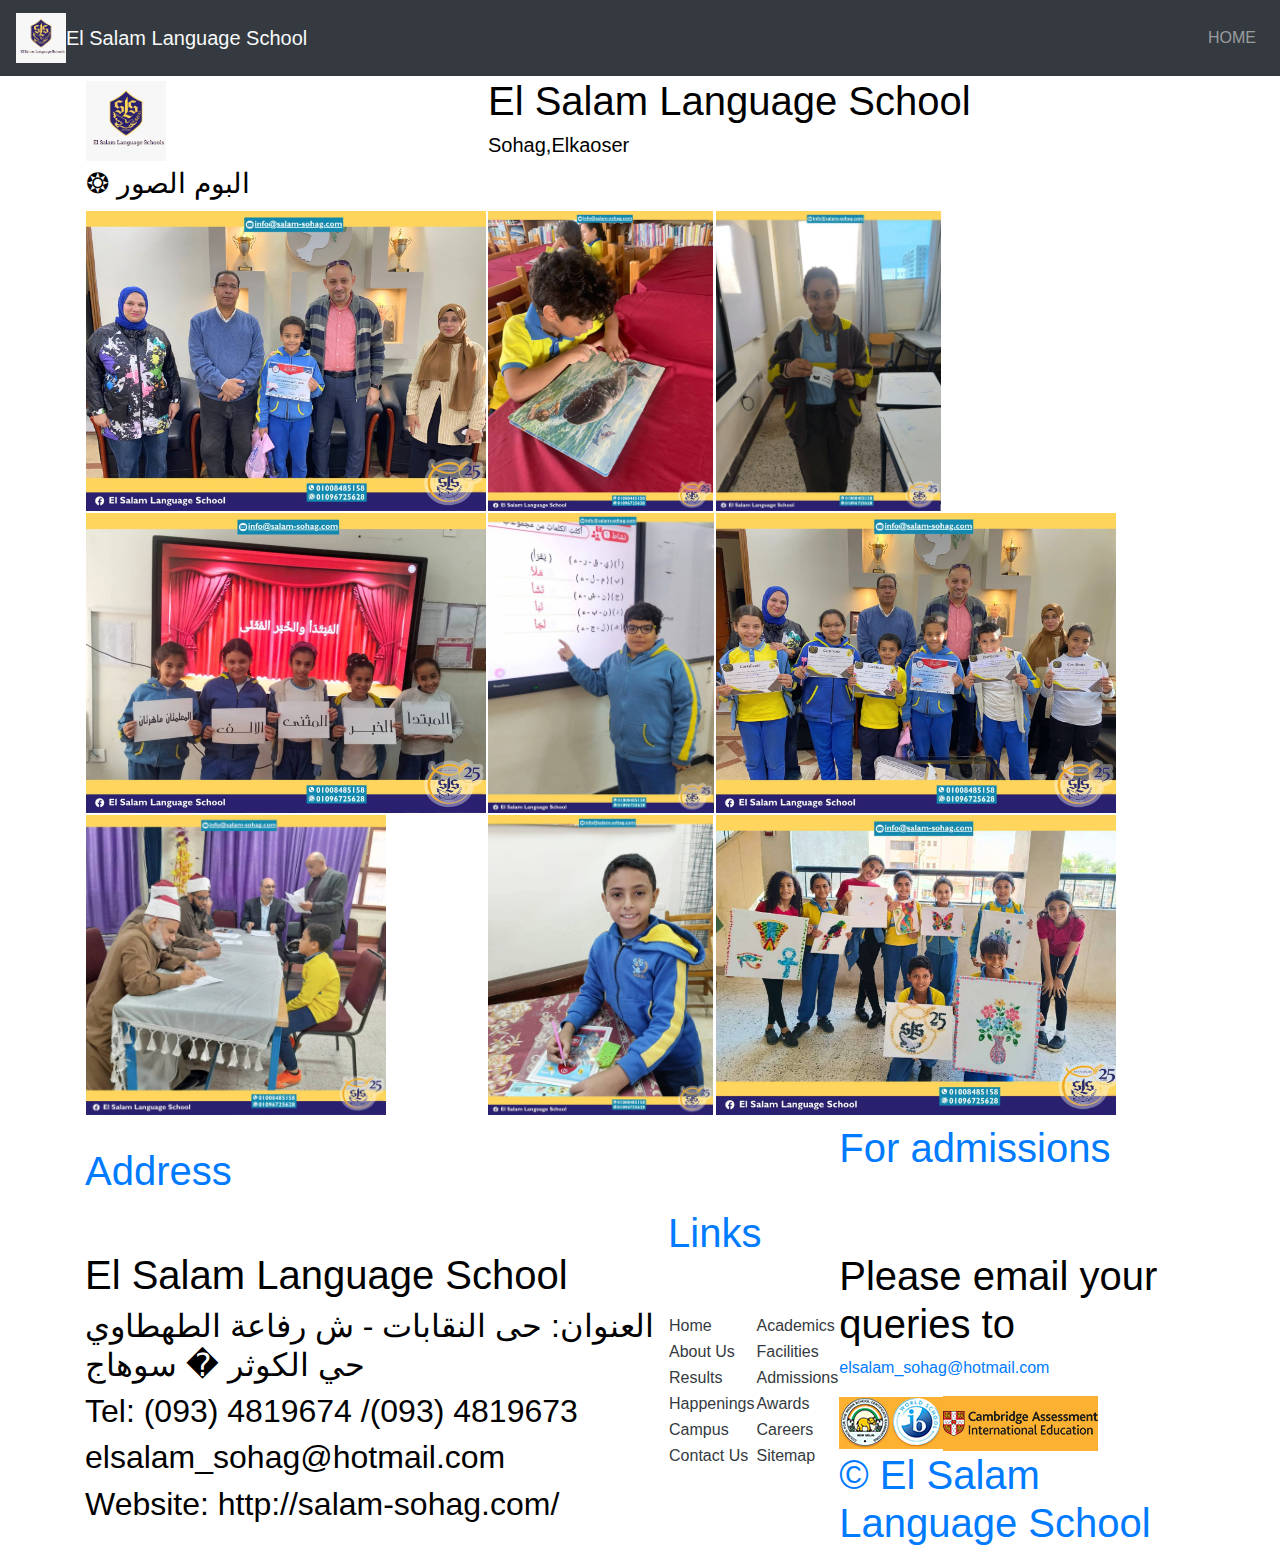
<file: gallery.html>
<!DOCTYPE html>
<html lang="en">
<head>
    <meta charset="UTF-8">
    <title>SLS-gallery</title>
    <link rel="stylesheet" href="bootstrap.css">
    <link rel="stylesheet" href="style.css">
</head>
<body>
   <div class="navbar navbar-expand-lg navbar-dark bg-dark">  
        <a href="index.html" class="navbar-brand text-center text-light"><img src="logo.png" alt="" height="50px">El Salam Language School</a>
        <ul class="navbar-nav ml-auto">
            <li class="nav-item">
               <a href="index.html" class="nav-link">HOME</a> 
            </li>
            
        </ul>
    </div>
    <div class="container">
        <table class="a1">
           <tr>
               <th class="b1"><img src="logo.png" alt="" height="80px"></th>
               <th class="b2" colspan="3"><h1>El Salam Language School</h1><h5>Sohag,Elkaoser</h5></th>
           </tr>
           
            <tr>
                <th class="d1" colspan="3"><h3>&#x2742;  البوم الصور</h3></th>
            </tr>
            
            <tr>
                <th class="k1"><img src="1.jpeg" alt="" height="300px"></th>
                <th class="k1"><img src="2.jpeg" alt="" height="300px"></th>
                <th class="k1"><img src="3.jpeg" alt="" height="300px"></th>
            </tr>
            
            <tr>
                <th class="k1"><img src="5.jpeg" alt="" height="300px"></th>
                <th class="k1"><img src="4.jpeg" alt="" height="300px"></th>
                <th class="k1"><img src="6.jpeg" alt="" height="300px"></th>
            </tr>
            <tr>
                <th class="k1"><img src="7.jpeg" alt="" height="300px"></th>
                <th class="k1"><img src="8.jpeg" alt="" height="300px"></th>
                <th class="k1"><img src="9.jpeg" alt="" height="300px"></th>
            </tr>
           
          
        </table>
    </div>
         <!--break-->
       <div class="navbar navbar-expand-lg navbar-dark dd">
       <div class="container">
       <div class="ff">
        <a href=""><h1 class="ee">Address</h1></a>
        <br>
        <br>
        <h1 class="ee">El Salam Language School </h1>
        <h2 class="gg">العنوان: حى النقابات - ش رفاعة الطهطاوي حي الكوثر � سوهاج</h2>
        <h2 class="gg">Tel:  (093) 4819674 /(093) 4819673</h2>
        <h2 class="gg">elsalam_sohag@hotmail.com</h2>
        <h2 class="gg">Website: http://salam-sohag.com/</h2>
        </div>
        
        <div class="hh"></div>
        
        <div class="ii">
        <a href=""><h1 class="ee">Links</h1></a><br><br>
        <table class="jj">
            <tr>
                <td><a href="" class="text-dark">Home</a></td>
                <td><a href="" class="text-dark">Academics</a></td>
            </tr>
            <tr>
                <td><a href="" class="text-dark">About Us</a></td>
                <td><a href="" class="text-dark">Facilities</a></td>
            </tr>
            <tr>
                <td><a href="" class="text-dark">Results</a></td>
                <td><a href="" class="text-dark">Admissions</a></td>
            </tr>
            <tr>
                <td><a href="" class="text-dark">Happenings</a></td>
                <td><a href="" class="text-dark">Awards</a></td>
            </tr>
            <tr>
                <td><a href="" class="text-dark">Campus</a></td>
                <td><a href="" class="text-dark">Careers</a></td>
            </tr>
            <tr>
                <td><a href="" class="text-dark">Contact Us</a></td>
                <td><a href="" class="text-dark">Sitemap</a></td>
            </tr>
        </table>
        </div>
        
        
        <div class="hh"></div>
        
        <div class="nn">
        <a href=""><h1 class="ee">For admissions</h1></a><br><br><br>
        <h1 class="gg">Please email your queries to</h1>
        <p><a href="">elsalam_sohag@hotmail.com</a></p>
        <div class="yy"></div>
        <a href=""><img src="cisce_logo.jpg" alt="" class="zz"><img src="ib_logo.jpg" alt="" class="zz"><img src="cambridge_logo.jpg" alt="" class="zz"></a>
            <a href=""><h1 class="ee">&#xa9; El Salam Language School </h1></a>
        </div>
        </div>
        
    </div>
    
    
    
    
    
    
</body>
</html>
</file>
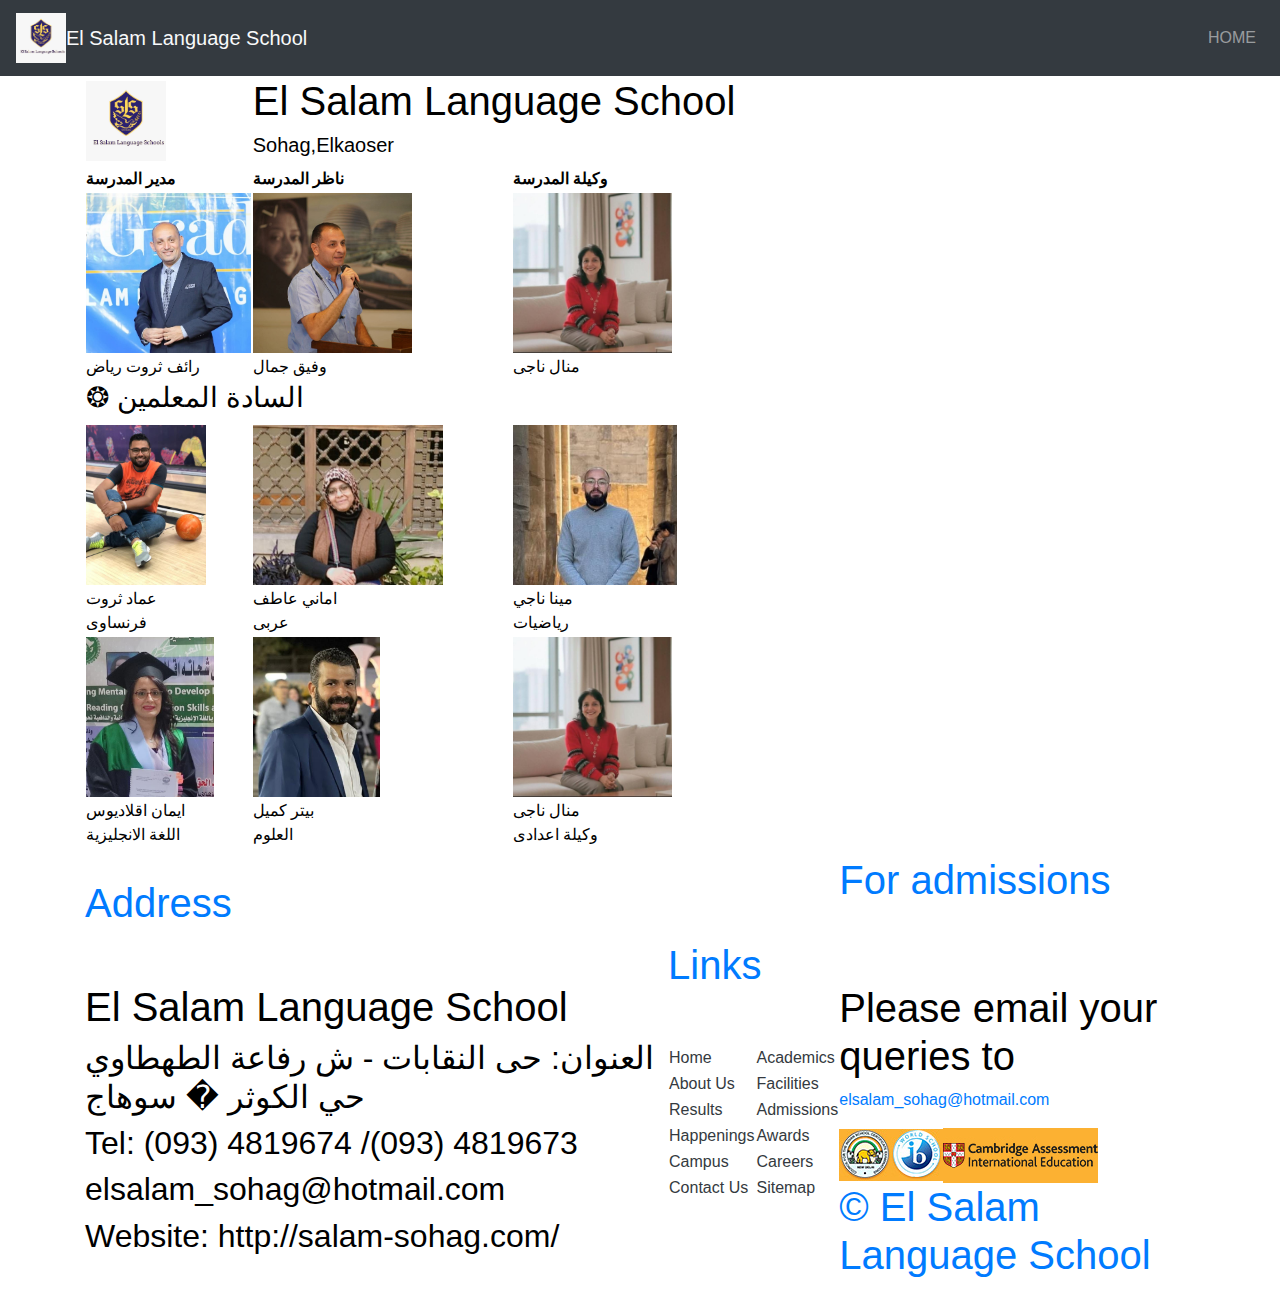
<file: teacher.html>
<!DOCTYPE html>
<html lang="en">
<head>
    <meta charset="UTF-8">
    <title>SLS-Teachers</title>
    <link rel="stylesheet" href="bootstrap.css">
    <link rel="stylesheet" href="style.css">
</head>
<body>
   <div class="navbar navbar-expand-lg navbar-dark bg-dark">  
        <a href="index.html" class="navbar-brand text-center text-light"><img src="logo.png" alt="" height="50px">El Salam Language School</a>
        <ul class="navbar-nav ml-auto">
            <li class="nav-item">
               <a href="index.html" class="nav-link">HOME</a> 
            </li>
            
        </ul>
    </div>
    <div class="container">
        <table class="a1">
           <tr>
               <th class="b1"><img src="logo.png" alt="" height="80px"></th>
               <th class="b2" colspan="3"><h1>El Salam Language School</h1><h5>Sohag,Elkaoser</h5></th>
           </tr>
            <tr>
                <th class="k1">مدير المدرسة</th>
                <th class="k1">ناظر المدرسة</th>
                <th class="k1">وكيلة المدرسة</th>
            </tr>
            <tr>
                <th class="k1"><img src="principal.jpg" alt="" height="160px"></th>
                <th class="k1"><img src="techer44.jpg" alt="" height="160px"></th>
                <th class="k1"><img src="vice_principal.jpg" alt="" height="160px"></th>
            </tr>
            <tr>
                <td class="k1">رائف ثروت رياض</td>
                <td class="k1">وفيق جمال</td>
                <td class="k1">منال ناجى</td>
            </tr>
            <tr>
                <th class="d1" colspan="3"><h3>&#x2742; السادة المعلمين</h3></th>
            </tr>
            
            <tr>
                <th class="k1"><img src="hod1.jpg" alt="" height="160px"></th>
                <th class="k1"><img src="hod2.jpg" alt="" height="160px"></th>
                <th class="k1"><img src="hod3.jpg" alt="" height="160px"></th>
            </tr>
            <tr>
                <td class="k1">عماد ثروت<br>فرنساوى</td>
                <td class="k1">اماني عاطف<br>عربى</td>
                <td class="k1">مينا ناجي<br>رياضيات</td>
            </tr>
           
            <tr>
                <th class="k1"><img src="hod5.jpg" alt="" height="160px"></th>
                <th class="k1"><img src="hod9.jpg" alt="" height="160px"></th>
                <th class="k1"><img src="hod4.jpg" alt="" height="160px"></th>
            </tr>
            <tr>
                <td class="k1">ايمان اقلاديوس<br>اللغة الانجليزية</td>
                <td class="k1">بيتر كميل<br>العلوم</td>
                <td class="k1">منال ناجى<br>وكيلة اعدادى</td>
            </tr>
          
        </table>
    </div>
         <!--break-->
       <div class="navbar navbar-expand-lg navbar-dark dd">
       <div class="container">
       <div class="ff">
        <a href=""><h1 class="ee">Address</h1></a>
        <br>
        <br>
        <h1 class="ee">El Salam Language School </h1>
        <h2 class="gg">العنوان: حى النقابات - ش رفاعة الطهطاوي حي الكوثر � سوهاج</h2>
        <h2 class="gg">Tel:  (093) 4819674 /(093) 4819673</h2>
        <h2 class="gg">elsalam_sohag@hotmail.com</h2>
        <h2 class="gg">Website: http://salam-sohag.com/</h2>
        </div>
        
        <div class="hh"></div>
        
        <div class="ii">
        <a href=""><h1 class="ee">Links</h1></a><br><br>
        <table class="jj">
            <tr>
                <td><a href="" class="text-dark">Home</a></td>
                <td><a href="" class="text-dark">Academics</a></td>
            </tr>
            <tr>
                <td><a href="" class="text-dark">About Us</a></td>
                <td><a href="" class="text-dark">Facilities</a></td>
            </tr>
            <tr>
                <td><a href="" class="text-dark">Results</a></td>
                <td><a href="" class="text-dark">Admissions</a></td>
            </tr>
            <tr>
                <td><a href="" class="text-dark">Happenings</a></td>
                <td><a href="" class="text-dark">Awards</a></td>
            </tr>
            <tr>
                <td><a href="" class="text-dark">Campus</a></td>
                <td><a href="" class="text-dark">Careers</a></td>
            </tr>
            <tr>
                <td><a href="" class="text-dark">Contact Us</a></td>
                <td><a href="" class="text-dark">Sitemap</a></td>
            </tr>
        </table>
        </div>
        
        
        <div class="hh"></div>
        
        <div class="nn">
        <a href=""><h1 class="ee">For admissions</h1></a><br><br><br>
        <h1 class="gg">Please email your queries to</h1>
        <p><a href="">elsalam_sohag@hotmail.com</a></p>
        <div class="yy"></div>
        <a href=""><img src="cisce_logo.jpg" alt="" class="zz"><img src="ib_logo.jpg" alt="" class="zz"><img src="cambridge_logo.jpg" alt="" class="zz"></a>
            <a href=""><h1 class="ee">&#xa9; El Salam Language School </h1></a>
        </div>
        </div>
        
    </div>
    
    
    
    
    
    
</body>
</html>
</file>
<file: style.css>
body {
  font-family: "Poppins", sans-serif;
  color: #000000;
  background-color: #ffffff;
}

.layout_padding {
  padding: 75px 0;
}

.layout_padding2 {
  padding: 45px 0;
}

.layout_padding2-top {
  padding-top: 45px;
}

.layout_padding2-bottom {
  padding-bottom: 45px;
}

.layout_padding-top {
  padding-top: 75px;
}

.layout_padding-bottom {
  padding-bottom: 75px;
}

.heading_container {
  display: -webkit-box;
  display: -ms-flexbox;
  display: flex;
  -webkit-box-orient: vertical;
  -webkit-box-direction: normal;
      -ms-flex-direction: column;
          flex-direction: column;
  -webkit-box-align: start;
      -ms-flex-align: start;
          align-items: flex-start;
}

.heading_container h2 {
  font-weight: bold;
  text-transform: uppercase;
  position: relative;
}

.heading_container h2::before, .heading_container h2::after {
  content: "";
  position: absolute;
  top: 50%;
  width: 40px;
  height: 1px;
  background-color: #fec016;
}

.heading_container h2::before {
  left: -5px;
  -webkit-transform: translate(-100%, -50%);
          transform: translate(-100%, -50%);
}

.heading_container h2::after {
  right: -5px;
  -webkit-transform: translate(100%, -50%);
          transform: translate(100%, -50%);
}

/*header section*/
.hero_area {
  height: 100vh;
  background-color: #b5caee;
  background-image: url(../images/hero-bg.jpg);
  background-size: cover;
}

.sub_page .hero_area {
  height: auto;
}

.sub_page .who_section.layout_padding {
  padding-top: 0;
}

.hero_area.sub_pages {
  height: auto;
}

.header_section .container-fluid {
  padding-right: 25px;
  padding-left: 25px;
}

.header_section .nav_container {
  margin: 0 auto;
}

.custom_nav-container.navbar-expand-lg .navbar-nav .nav-link {
  margin: 10px 30px;
  color: #ffffff;
  text-align: center;
  position: relative;
}

.custom_nav-container.navbar-expand-lg .navbar-nav .nav-link::before {
  content: "";
  position: absolute;
  top: 50%;
  left: -2px;
  -webkit-transform: translate(-50%, -50%);
          transform: translate(-50%, -50%);
  width: 7px;
  height: 7px;
  border-radius: 100%;
  background-color: #ffffff;
}

a,
a:hover,
a:focus {
  text-decoration: none;
}

a:hover,
a:focus {
  color: initial;
}

.btn,
.btn:focus {
  outline: none !important;
  -webkit-box-shadow: none;
          box-shadow: none;
}

.user_option {
  display: -webkit-box;
  display: -ms-flexbox;
  display: flex;
  -webkit-box-align: center;
      -ms-flex-align: center;
          align-items: center;
}

.custom_nav-container .nav_search-btn {
  background-image: url(../images/search-icon.png);
  background-size: 22px;
  background-repeat: no-repeat;
  background-position-y: 7px;
  width: 35px;
  height: 35px;
  padding: 0;
  border: none;
}

.navbar-brand {
  display: -webkit-box;
  display: -ms-flexbox;
  display: flex;
  -webkit-box-align: center;
      -ms-flex-align: center;
          align-items: center;
  font-family: 'Open Sans', sans-serif;
}

.navbar-brand span {
  font-size: 24px;
  color: #ffffff;
}

.custom_nav-container {
  z-index: 99999;
  padding: 15px 0;
}

.custom_nav-container .navbar-toggler {
  outline: none;
}

.custom_nav-container .navbar-toggler .navbar-toggler-icon {
  background-image: url(../images/menu.png);
  background-size: 55px;
}

/*end header section*/
.slider_section {
  height: 90%;
  display: -webkit-box;
  display: -ms-flexbox;
  display: flex;
  -webkit-box-align: center;
      -ms-flex-align: center;
          align-items: center;
  color: #ffffff;
}

.slider_section .detail-box {
  text-align: center;
  margin-bottom: 110px;
}

.slider_section .detail-box h1 {
  font-size: 4rem;
  text-transform: uppercase;
}

.slider_section .detail-box h2 {
  text-transform: uppercase;
}

.slider_section .detail-box p {
  margin-top: 25px;
}

.slider_section .detail-box a {
  display: inline-block;
  padding: 10px 55px;
  background-color: #ffffff;
  border: 1px solid #ffffff;
  color: #000000;
  border-radius: 20px 20px 0 20px;
  margin-top: 35px;
}

.slider_section .detail-box a:hover {
  background-color: transparent;
  color: #ffffff;
}

.slider_section #carouselExampleIndicators {
  bottom: 0;
}

.slider_section #carouselExampleIndicators li {
  width: 15px;
  height: 15px;
  background-color: transparent;
  border: 3px solid #ffffff;
  border-radius: 100%;
  opacity: 1;
}

.do_section .heading_container {
  -webkit-box-align: center;
      -ms-flex-align: center;
          align-items: center;
  text-align: center;
}

.do_section .do_container {
  display: -webkit-box;
  display: -ms-flexbox;
  display: flex;
  -ms-flex-wrap: wrap;
      flex-wrap: wrap;
  -webkit-box-pack: center;
      -ms-flex-pack: center;
          justify-content: center;
  padding-top: 10px;
}

.do_section .do_container .box {
  text-align: center;
  position: relative;
  z-index: 5;
  margin: 35px 25px 0 25px;
}

.do_section .do_container .box .img-box {
  width: 120px;
  height: 120px;
  display: -webkit-box;
  display: -ms-flexbox;
  display: flex;
  -webkit-box-pack: center;
      -ms-flex-pack: center;
          justify-content: center;
  -webkit-box-align: center;
      -ms-flex-align: center;
          align-items: center;
  background-color: #353434;
  border-radius: 100%;
}

.do_section .do_container .box .img-box img {
  width: 45px;
}

.do_section .do_container .box .detail-box {
  margin-top: 35px;
}

.do_section .do_container .box:hover .img-box {
  background-color: #fec016;
}

.do_section .do_container .arrow_bg::before {
  content: "";
  position: absolute;
  top: -23px;
  left: -17px;
  width: 262%;
  height: 90%;
  z-index: 3;
  background-size: cover;
}

.do_section .do_container .arrow-start::before {
  background-image: url(../images/arrow-start.png);
}

.do_section .do_container .arrow-middle::before {
  background-image: url(../images/arrow-middle.png);
}

.do_section .do_container .arrow-end::before {
  background-image: url(../images/arrow-end.png);
}

.who_section .row {
  -webkit-box-align: center;
      -ms-flex-align: center;
          align-items: center;
}

.who_section .img-box img {
  width: 100%;
}

.who_section .detail-box {
  margin-left: 65px;
}

.who_section .detail-box p {
  margin-top: 35px;
}

.who_section .detail-box a {
  display: inline-block;
  padding: 8px 30px;
  background-color: #353434;
  border: 1px solid #353434;
  color: #ffffff;
  border-radius: 20px 20px 0 20px;
  margin-top: 35px;
}

.who_section .detail-box a:hover {
  background-color: transparent;
  color: #353434;
}

.work_section .work_container {
  display: -webkit-box;
  display: -ms-flexbox;
  display: flex;
  -ms-flex-wrap: wrap;
      flex-wrap: wrap;
  margin: 0 -1%;
}

.work_section .work_container .box {
  min-width: 300px;
  display: -webkit-box;
  display: -ms-flexbox;
  display: flex;
  -webkit-box-align: stretch;
      -ms-flex-align: stretch;
          align-items: stretch;
}

.work_section .work_container .box img {
  width: 100%;
}

.work_section .work_container .box.b-2, .work_section .work_container .box.b-3 {
  width: 43.5%;
}

.work_section .work_container .box.b-1, .work_section .work_container .box.b-4 {
  width: 56.5%;
}

.client_section {
  padding-bottom: 150px;
}

.client_section .heading_container {
  -webkit-box-align: center;
      -ms-flex-align: center;
          align-items: center;
  margin-bottom: 45px;
}

.client_section .box {
  padding: 20px;
  display: -webkit-box;
  display: -ms-flexbox;
  display: flex;
  -webkit-box-orient: vertical;
  -webkit-box-direction: normal;
      -ms-flex-direction: column;
          flex-direction: column;
  -webkit-box-align: center;
      -ms-flex-align: center;
          align-items: center;
  text-align: center;
  margin: 20px;
}

.client_section .box .img-box {
  width: 60px;
}

.client_section .box .img-box img {
  width: 100%;
}

.client_section .box .detail-box {
  margin-top: 35px;
  display: -webkit-box;
  display: -ms-flexbox;
  display: flex;
  -webkit-box-orient: vertical;
  -webkit-box-direction: normal;
      -ms-flex-direction: column;
          flex-direction: column;
  -webkit-box-align: center;
      -ms-flex-align: center;
          align-items: center;
}

.client_section .box .detail-box h5 {
  text-transform: uppercase;
  font-weight: bold;
  font-size: 18px;
}

.client_section .box .detail-box h5 span {
  text-transform: none;
  font-size: 16px;
  font-weight: normal;
  color: #fec016;
}

.client_section .box .detail-box img {
  width: 15px;
  margin: 35px 0;
}

.client_section .carousel-wrap {
  margin: 0 auto;
  padding: 0;
  position: relative;
}

.client_section .owl-nav > div {
  margin-top: -26px;
  position: absolute;
  top: 50%;
  color: #cdcbcd;
}

.client_section .owl-carousel .owl-nav .owl-prev,
.client_section .owl-carousel .owl-nav .owl-next {
  width: 50px;
  height: 50px;
  background-color: #000000;
  background-size: 16px;
  background-position: center;
  border-radius: 100%;
  background-repeat: no-repeat;
  position: absolute;
  bottom: -75px;
  outline: none;
}

.client_section .owl-carousel .owl-nav .owl-prev:hover,
.client_section .owl-carousel .owl-nav .owl-next:hover {
  background-color: rgba(0, 0, 0, 0.8);
}

.client_section .owl-carousel .owl-nav .owl-prev {
  background-image: url(../images/prev.png);
  left: 50%;
  -webkit-transform: translateX(-102%);
          transform: translateX(-102%);
}

.client_section .owl-carousel .owl-nav .owl-next {
  right: 50%;
  background-image: url(../images/next.png);
  -webkit-transform: translateX(102%);
          transform: translateX(102%);
}

.client_section .owl-carousel .owl-dots.disabled,
.client_section .owl-carousel .owl-nav.disabled {
  display: block;
}

.client_section .owl-item.active.center .box {
  -webkit-box-shadow: 0 0 20px 0 rgba(0, 0, 0, 0.2);
          box-shadow: 0 0 20px 0 rgba(0, 0, 0, 0.2);
}

.target_section {
  background-image: url(../images/target-bg.jpg);
  background-size: cover;
  color: #ffffff;
  text-align: center;
}

.target_section .detail-box {
  margin: 30px 0;
}

.target_section h2 {
  font-weight: bold;
}

.target_section h5 {
  font-size: 18px;
  font-weight: 500;
}

/* contact section */
.contact_section .heading_container {
  -webkit-box-align: center;
      -ms-flex-align: center;
          align-items: center;
}

.contact_section .contact-form {
  padding: 25px;
  border-radius: 20px;
}

.contact_section .contact-form input {
  border: none;
  outline: none;
  background-color: transparent;
  width: 100%;
  margin: 15px 0;
  padding: 10px 20px;
  border: 1px solid rgba(0, 0, 0, 0.4);
  border-radius: 30px;
}

.contact_section .contact-form input.input_message {
  height: 175px;
}

.contact_section .contact-form input::-webkit-input-placeholder {
  color: rgba(0, 0, 0, 0.4);
}

.contact_section .contact-form input:-ms-input-placeholder {
  color: rgba(0, 0, 0, 0.4);
}

.contact_section .contact-form input::-ms-input-placeholder {
  color: rgba(0, 0, 0, 0.4);
}

.contact_section .contact-form input::placeholder {
  color: rgba(0, 0, 0, 0.4);
}

.contact_section .contact-form button {
  border: none;
  outline: none;
  padding: 12px 50px;
  text-transform: uppercase;
  margin-top: 25px;
  background-color: #fec913;
  color: #fff;
  border-radius: 30px;
}

.contact_section .map_img-box {
  width: 80%;
  margin: 25px auto 0 auto;
}

.contact_section .map_img-box img {
  width: 100%;
}

/* end contact section */
.info_section {
  background-color: #232323;
  color: #ffffff;
  padding: 90px 0 45px 0;
}

.info_section h5 {
  margin-bottom: 25px;
  font-size: 24px;
}

.info_section .info_insta .insta_container > div {
  display: -webkit-box;
  display: -ms-flexbox;
  display: flex;
}

.info_section .info_insta .insta_container img {
  width: 100%;
}

.info_section .info_insta .insta_container .insta-box {
  margin: 5px;
  display: -webkit-box;
  display: -ms-flexbox;
  display: flex;
  -webkit-box-align: stretch;
      -ms-flex-align: stretch;
          align-items: stretch;
  background-color: #ffffff;
  padding: 10px 20px;
}

.info_section .info_contact .img-box {
  width: 35px;
  display: -webkit-box;
  display: -ms-flexbox;
  display: flex;
  -webkit-box-pack: center;
      -ms-flex-pack: center;
          justify-content: center;
}

.info_section .info_contact p {
  margin: 0;
}

.info_section .info_contact > div {
  display: -webkit-box;
  display: -ms-flexbox;
  display: flex;
  -webkit-box-align: center;
      -ms-flex-align: center;
          align-items: center;
  margin: 20px 0;
}

.info_section .info_contact > div img {
  height: auto;
  margin-right: 12px;
}

.info_section .info_form form input {
  outline: none;
  width: 100%;
  padding: 7px 10px;
}

.info_section .info_form form button {
  display: inline-block;
  padding: 8px 30px;
  background-color: #fbca47;
  border: 1px solid #fbca47;
  color: #ffffff;
  margin-top: 15px;
  text-transform: uppercase;
  font-size: 15px;
}

.info_section .info_form form button:hover {
  background-color: transparent;
  color: #fbca47;
}

.info_section .info_form .social_box {
  margin-top: 35px;
  width: 100%;
  display: -webkit-box;
  display: -ms-flexbox;
  display: flex;
}

.info_section .info_form .social_box a {
  margin-right: 25px;
}

/* footer section*/
.footer_section {
  background-color: #232323;
  font-weight: 500;
  display: -webkit-box;
  display: -ms-flexbox;
  display: flex;
  -webkit-box-pack: center;
      -ms-flex-pack: center;
          justify-content: center;
}

.footer_section p {
  padding: 20px 65px;
  color: #fbfcfd;
  margin: 0 auto;
  text-align: center;
  border-top: 1px solid #ffffff;
}

.footer_section a {
  color: #fbfcfd;
}

/* end footer section*/
/*# sourceMappingURL=style.css.map */
</file>
